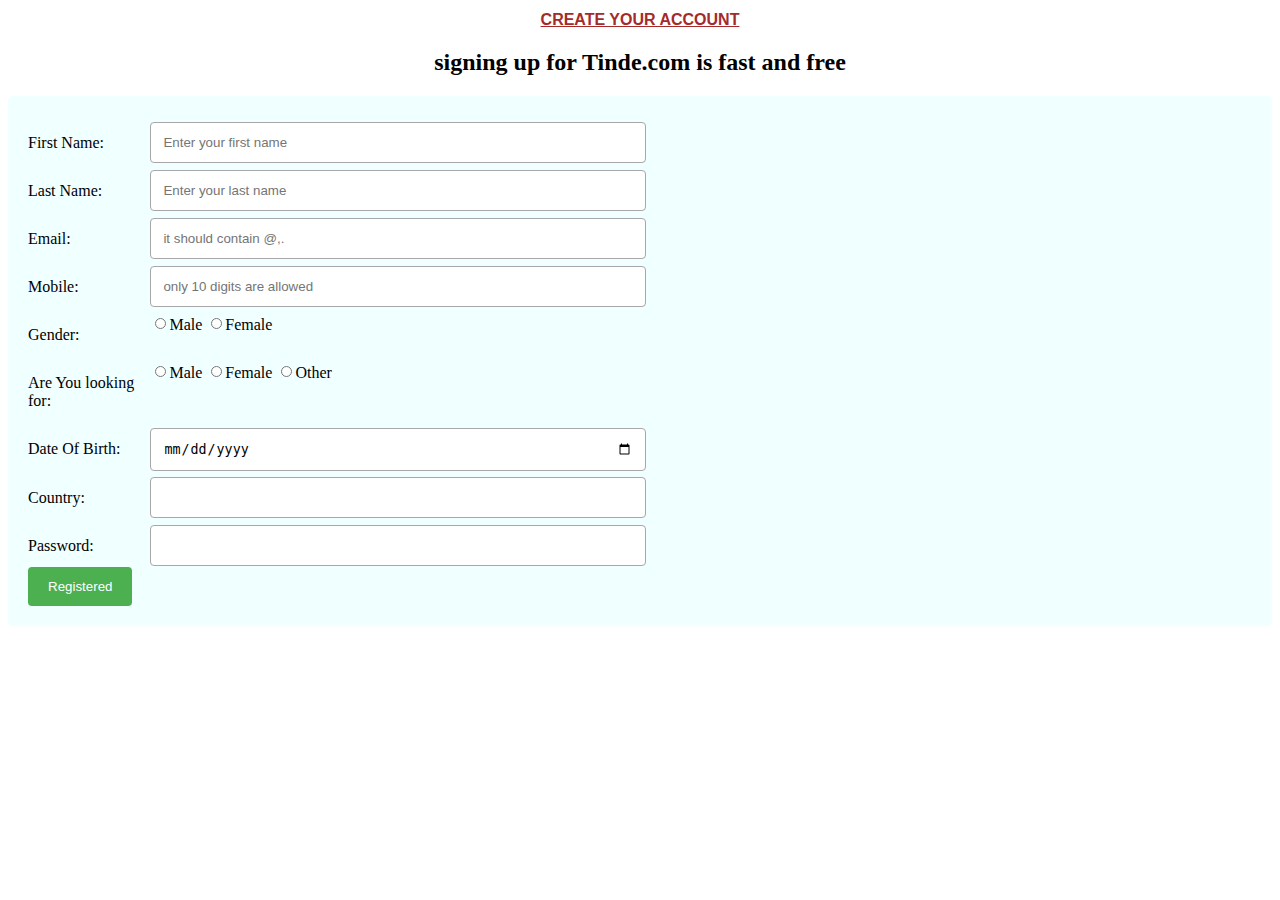
<file: register.html>
<!DOCTYPE html>
<html lang="en-us">
    <head>
        <meta charset="UTF-8">
        <title>Responsive Registaration Form</title>
        <link rel="stylesheet" href="register.css">
        <script type="text/javascript" lang="javascript" src="register.js"></script>
    </head>
       
    <body>
        

        <h1>CREATE YOUR ACCOUNT</h1>
        <h2>signing up for Tinde.com is fast and free</h2>
        <div class="container">
            <div class="row">
                <div class="col-10">
                    <label for="fname">First Name:</label>
                </div>
                <div class="col-90">
                    <input type="text" id="fname" name="firstname" placeholder="Enter your first name">
                </div>
            </div>
            <div class="row">
                <div class="col-10">
                    <label for="lname">Last Name:</label>
                </div>
                <div class="col-90">
                    <input type="text" id="lname" name="lastname" placeholder="Enter your last name">
                </div>
            </div>
            <div class="row">
                <div class="col-10">
                    <label for="email">Email:</label>
                </div>
                <div class="col-90">
                    <input type="email" id="email" name="email" placeholder="it should contain @,.">
                </div>
            </div>
            <div class="row">
                <div class="col-10">
                    <label for="mobile">Mobile:</label>
                </div>
                <div class="col-90">
                    <input type="tel" id="mobile" name="mobile" placeholder="only 10 digits are allowed">
                </div>
            </div>
            <div class="row">
                <div class="col-10">
                    <label for="gender" required>Gender:</label>
                </div>
                <div class="col-90">
                    <input type="radio" id="male" name="gender" value="male"/>Male
                    <input type="radio" id="female" name="gender" value="female"/>Female
                </div>
            </div>
            <div class="row">
                <div class="col-10">
                    <label for="gender" required>Are You looking for:</label>
                </div>
                <div class="col-90">
                    <input type="radio" id="male" name="gender" value="male"/>Male
                    <input type="radio" id="female" name="gender" value="female"/>Female
                    <input type="radio" id="Other" name="gender" value="Other"/>Other
                </div>
            </div>
            <div class="row">
                <div class="col-10">
                    <label for="dob">Date Of Birth:</label>
                </div>
                <div class="col-90">
                    <input type="Date" id="dob" name="dob">
                </div>
            </div>
            
            
            <div class="row">
                <div class="col-10">
                    <label for="city">Country:</label>
                </div>
                <div class="col-90">
                    <input type="text" id="city" name="city" maxlength="10">
                </div>
            </div>
            
            <div class="row">
                <div class="col-10">
                    <label for="password">Password:</label>
                </div>
                <div class="col-90">
                    <input type="password" id="password" name="password" maxlength="8">
                </div>
            </div>
            <div class="row">
                <input type="submit" value="Registered" onclick="SaveStudentDetails()">
            </div>  
        </div>
    
    </body>
</html>
</file>
<file: register.css>
*{box-sizing: border-box;
}
input[type=text], input[type=email], input[type=number], input[type=select], input[type=date],input[type=select],input[type=password], input[type=tel]
{
    width: 45%;
    padding: 12px;
    border: 1px solid rgb(168, 166, 166);
    border-radius: 4px;
    resize: vertical;
}

textarea{
    width:45%;
    padding: 12px;
    border: 1px solid rgb(168, 166, 166);
    border-radius: 4px;
    resize: vertical;
}
input[type=radio],input[type=checkbox]{
    width: 1%;
    padding-left: 0%;
    border: 1px solid rgb(168, 166, 166);
    border-radius: 4px;
    resize: vertical;
}
h1{
    font-family: Arial;
    font-size: medium;
    font-style: normal;
    font-weight: bold;
    color: brown;
    text-align: center;
    text-decoration: underline;
}
h2{
    text-align: center;
}
label{
    padding: 12px 12px 12px 0;
    display: inline-block;
}
input[type=submit] {
    background-color: #4CAF50;
    color: white;
    padding: 12px 20px;
    border: none;
    border-radius: 4px;
    cursor: pointer;
    float:left;
}
input[type=submit]:hover {
background-color: #32a336;
}
.container{
    border-radius: 5px;
    background-color: azure;
    padding: 20px;
}
.col-10{
    float: left;
    width:10%;
    margin-top: 6px;
}
.col-90{
    float: left;
    width: 90%;
    margin-top: 6px;
}
.row:after{
    content: "";
    display: table;
    clear: both;
}
@media screen and (max-width: 600px) {
    .col-10,.col-90,input[type=submit]{
        width: 100%;
        margin-top: 0;
    }
}
</file>
